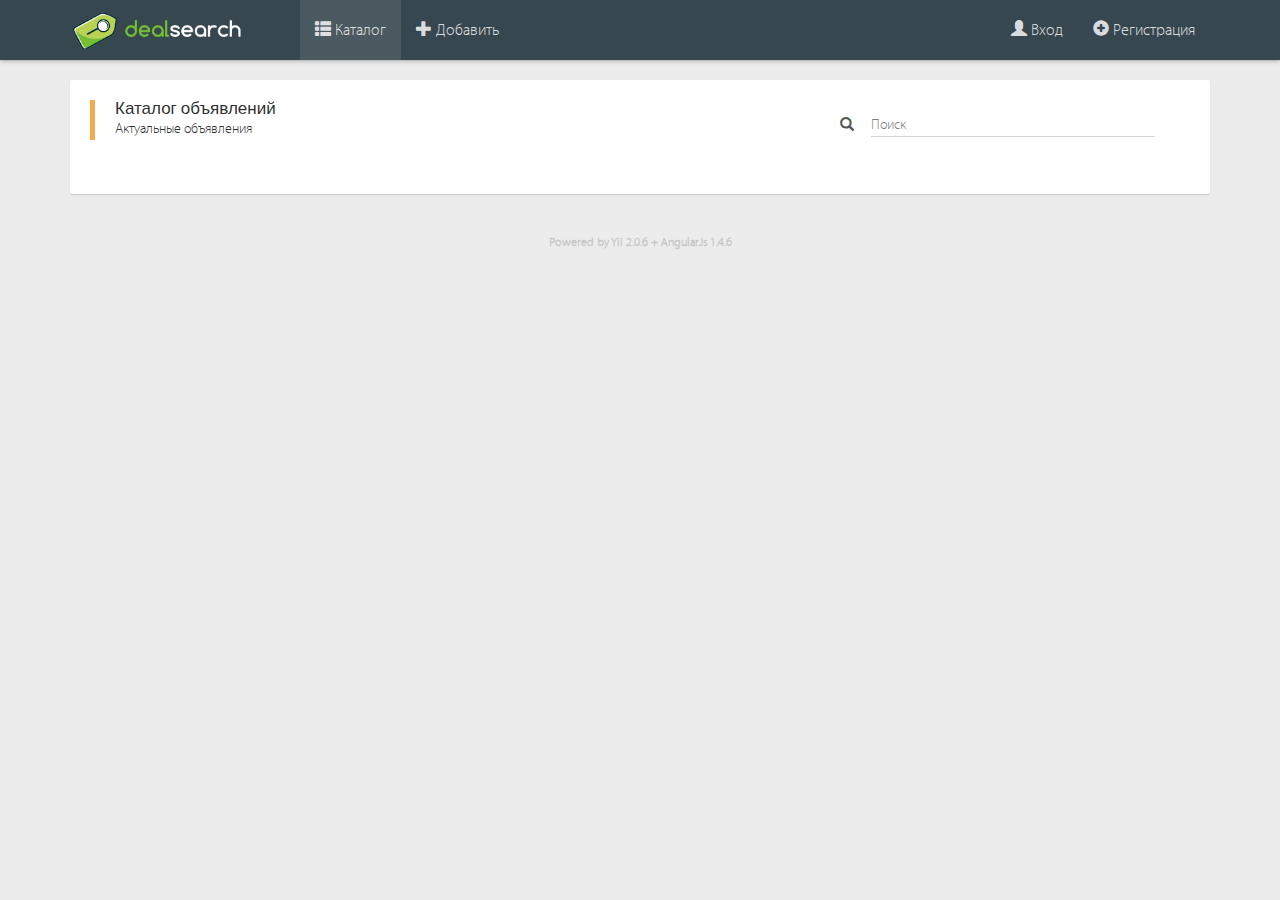
<file: client-angular/index.html>
<!doctype html>
<html ng-app="adApp">
<head lang="ru-RU">
    <meta charset="UTF-8">
    <title>dealsearch - Каталог частных объявлений</title>
    <meta name="viewport" content="width=device-width">
    <link rel="shortcut icon" href="assets/img/favicon.ico" />
    <link rel="stylesheet" href="assets/css/style.min.css">
</head>
<body>
    <div ng-include="'app/shared/navbar/navbar.html'"></div>
    <div ng-controller="mainController">
        <div class="container">
            <div class="row">
                <div class="col-md-12">
                    <div ng-view></div>
                </div>
            </div>
        </div>
    </div>
    <toasty></toasty>
    <div ng-include="'app/shared/footer/footer.html'"></div>
<!-- JS -->
<!-- Others JS Files -->
<script src="assets/libs/jquery/jquery.js"></script>
<script src="assets/libs/bootstrap/js/bootstrap.js"></script>
<script src="assets/libs/bootstrap-material-design/js/arrive.js"></script>
<script src="assets/libs/bootstrap-material-design/js/material.js"></script>
<script src="assets/libs/bootstrap-material-design/js/ripples.js"></script>
<!-- AngularJs vDependencies -->
<script src="assets/libs/angular/angular.concat.js"></script>
<!-- JS App Fies -->
<script src="app/app-module.js"></script>
<script src="app/app-routes.js"></script>
<script src="app/components/ad/adFactory.js"></script>
<script src="app/components/ad/main/main.controller.js"></script>
<script src="app/components/ad/create/create.controller.js"></script>
<script src="app/components/ad/update/update.controller.js"></script>
</body>
</html>
</file>
<file: client-angular/assets/css/style.min.css>
@import url(../libs/bootstrap/css/bootstrap.css);@import url(../libs/bootstrap-material-design/css/roboto.css);@import url(../libs/bootstrap-material-design/css/material-fullpalette.css);@import url(../libs/bootstrap-material-design/css/ripples.css);@font-face{font-family:"CleanvertisingLight";src:url("../fonts/CleanvertisingLight/CleanvertisingLight.eot");src:url("../fonts/CleanvertisingLight/CleanvertisingLight.eot?#iefix") format("embedded-opentype"),url("../fonts/CleanvertisingLight/CleanvertisingLight.woff") format("woff"),url("../fonts/CleanvertisingLight/CleanvertisingLight.ttf") format("truetype");font-style:normal;font-weight:400}@font-face{font-family:"CleanvertisingBlack";src:url("../fonts/CleanvertisingBlack/CleanvertisingBlack.eot");src:url("../fonts/CleanvertisingBlack/CleanvertisingBlack.eot?#iefix") format("embedded-opentype"),url("../fonts/CleanvertisingBlack/CleanvertisingBlack.woff") format("woff"),url("../fonts/CleanvertisingBlack/CleanvertisingBlack.ttf") format("truetype");font-style:normal;font-weight:400}body{width:100%;height:100%;font-size:16px;font-family:"CleanvertisingLight";background-color:#edecec}.navbar{box-shadow:0 1px 4px rgba(0,0,0,.3)}.catalogue-fix,.catalogue-fix>div:first-child{margin-left:0;padding-left:0}.catalogue-fix>div:last-child form{padding-top:10px}.catalogue-fix .form-group{margin:0}.logo{max-width:230px;padding:10px 50px 0 0}.widget{background-color:#fff;color:#545f66;padding:5px 20px}.widget-row ul{list-style:none}.close{font-size:18px;font-weight:400;color:#fff}.table .glyphicon-menu-down,.glyphicon-menu-up{font-size:14px;padding-left:5px}.form-group{margin-bottom:40px}a{color:#4caf50}.title h1{font-size:16px;font-family:"CleanvertisingLight";color:#777;font-weight:500;text-transform:uppercase;padding:12px 22px;margin:0 0 20px}.form-group .form-control:focus,.form-group-default .form-control:focus{background-image:-webkit-linear-gradient(#f0ad4e,#f0ad4e),-webkit-linear-gradient(#d2d2d2,#d2d2d2);background-image:linear-gradient(#f0ad4e,#f0ad4e),linear-gradient(#d2d2d2,#d2d2d2)}.form-group input.form-control:focus~.floating-label,.form-group-default input.form-control:focus~.floating-label,.form-control-wrapper .form-control:focus~.floating-label{color:#b3b3b3}.index-search{padding:0}.form-control-wrapper{max-width:450px}.form-radio{padding-right:60px}.form-first-col div:first-child{margin-bottom:20px}.radio{margin:-10px 0 0}.checkbox .checkbox-material{padding-right:10px}.card{padding:20px;box-shadow:0 1px 1px rgba(0,0,0,.15);margin-bottom:30px}.card-header{border-left:5px solid #f0ad4e;padding-left:20px;margin-bottom:34px}.card-header h2 small{display:block;margin-top:5px;color:#AEAEAE;line-height:160%}.card-header h2{margin:0;line-height:100%;font-size:17px;font-weight:400}.custom-label{color:#7E7E7E;font-size:14px}.custom-label-update{color:#7E7E7E;font-size:10px}.label-powered-by{color:#C7C7C7;background-color:transparent}#toasty .toast.toasty-theme-material{background-color:#37474f!important}@font-face{font-family:'Roboto';font-style:normal;font-weight:400;src:url("[data-uri]") format('truetype')}#toasty .toast.toasty-theme-default.toasty-type-default{background-image:url("[data-uri]") !important}#toasty .toast.toasty-theme-default.toasty-type-info{background-image:url("[data-uri]") !important}#toasty .toast.toasty-theme-default.toasty-type-wait{background-image:url("[data-uri]") !important}#toasty .toast.toasty-theme-default.toasty-type-error{background-image:url("[data-uri]") !important}#toasty .toast.toasty-theme-default.toasty-type-success{background-image:url("[data-uri]") !important}#toasty .toast.toasty-theme-default.toasty-type-warning{background-image:url("[data-uri]") !important}#toasty .toast.toasty-theme-material.toasty-type-default{background-image:url("[data-uri]") !important}#toasty .toast.toasty-theme-material.toasty-type-info{background-image:url("[data-uri]") !important}#toasty .toast.toasty-theme-material.toasty-type-wait{background-image:url("[data-uri]") !important}#toasty .toast.toasty-theme-material.toasty-type-error{background-image:url("[data-uri]") !important}#toasty .toast.toasty-theme-material.toasty-type-success{background-image:url("[data-uri]") !important}#toasty .toast.toasty-theme-material.toasty-type-warning{background-image:url("[data-uri]") !important}#toasty .toast.toasty-theme-bootstrap.toasty-type-default{background-image:url("[data-uri]") !important}#toasty .toast.toasty-theme-bootstrap.toasty-type-info{background-image:url("[data-uri]") !important}#toasty .toast.toasty-theme-bootstrap.toasty-type-wait{background-image:url("[data-uri]") !important}#toasty .toast.toasty-theme-bootstrap.toasty-type-error{background-image:url("[data-uri]") !important}#toasty .toast.toasty-theme-bootstrap.toasty-type-success{background-image:url("[data-uri]") !important}#toasty .toast.toasty-theme-bootstrap.toasty-type-warning{background-image:url("[data-uri]") !important}@-webkit-keyframes toasty-shake{0%{-webkit-transform:translate(2px,1px)rotate(0);transform:translate(2px,1px)rotate(0)}10%{-webkit-transform:translate(-1px,-2px)rotate(-1deg);transform:translate(-1px,-2px)rotate(-1deg)}20%{-webkit-transform:translate(-3px,0)rotate(1deg);transform:translate(-3px,0)rotate(1deg)}30%{-webkit-transform:translate(0,2px)rotate(0);transform:translate(0,2px)rotate(0)}40%{-webkit-transform:translate(1px,-1px)rotate(1deg);transform:translate(1px,-1px)rotate(1deg)}50%{-webkit-transform:translate(-1px,2px)rotate(-1deg);transform:translate(-1px,2px)rotate(-1deg)}60%{-webkit-transform:translate(-3px,1px)rotate(0);transform:translate(-3px,1px)rotate(0)}70%{-webkit-transform:translate(2px,1px)rotate(-1deg);transform:translate(2px,1px)rotate(-1deg)}80%{-webkit-transform:translate(-1px,-1px)rotate(1deg);transform:translate(-1px,-1px)rotate(1deg)}90%{-webkit-transform:translate(2px,2px)rotate(0);transform:translate(2px,2px)rotate(0)}100%{-webkit-transform:translate(1px,-2px)rotate(-1deg);transform:translate(1px,-2px)rotate(-1deg)}}@keyframes toasty-shake{0%{-webkit-transform:translate(2px,1px)rotate(0);transform:translate(2px,1px)rotate(0)}10%{-webkit-transform:translate(-1px,-2px)rotate(-1deg);transform:translate(-1px,-2px)rotate(-1deg)}20%{-webkit-transform:translate(-3px,0)rotate(1deg);transform:translate(-3px,0)rotate(1deg)}30%{-webkit-transform:translate(0,2px)rotate(0);transform:translate(0,2px)rotate(0)}40%{-webkit-transform:translate(1px,-1px)rotate(1deg);transform:translate(1px,-1px)rotate(1deg)}50%{-webkit-transform:translate(-1px,2px)rotate(-1deg);transform:translate(-1px,2px)rotate(-1deg)}60%{-webkit-transform:translate(-3px,1px)rotate(0);transform:translate(-3px,1px)rotate(0)}70%{-webkit-transform:translate(2px,1px)rotate(-1deg);transform:translate(2px,1px)rotate(-1deg)}80%{-webkit-transform:translate(-1px,-1px)rotate(1deg);transform:translate(-1px,-1px)rotate(1deg)}90%{-webkit-transform:translate(2px,2px)rotate(0);transform:translate(2px,2px)rotate(0)}100%{-webkit-transform:translate(1px,-2px)rotate(-1deg);transform:translate(1px,-2px)rotate(-1deg)}}#toasty .toast{display:table}#toasty .toast .toast-text{display:table-cell}#toasty .toast.toasty-theme-default .toast-text,#toasty .toast.toasty-theme-default .toast-text a,#toasty .toast.toasty-theme-default .toast-text label{color:#fff}@font-face{font-family:Roboto;font-style:normal;font-weight:400;src:url([data-uri]) format('truetype')}#toasty .toast.toasty-theme-default{font-family:Tahoma,Geneva,sans-serif!important;font-size:12px;border-radius:0}#toasty .toast.toasty-theme-default .close-button:after{content:'x';color:#fff;font-size:17px;font-weight:100}#toasty .toast.toasty-theme-default .toast-text .toast-title{font-size:13px}#toasty .toast.toasty-theme-default .toast-text a:hover,#toasty .toast.toasty-theme-default .toast-text label:hover{color:#f2f2f2}#toasty .toast.toasty-theme-default.toasty-type-default{background-image:url([data-uri]) !important;background-color:#efefef}#toasty .toast.toasty-theme-default.toasty-type-default .close-button:after{color:#000!important}#toasty .toast.toasty-theme-default.toasty-type-default .toast-text,#toasty .toast.toasty-theme-default.toasty-type-default .toast-text a,#toasty .toast.toasty-theme-default.toasty-type-default .toast-text label{color:#4b4b4b}#toasty .toast.toasty-theme-default.toasty-type-default .toast-text a:hover,#toasty .toast.toasty-theme-default.toasty-type-default .toast-text label:hover{color:#585858}#toasty .toast.toasty-theme-material .toast-text,#toasty .toast.toasty-theme-material .toast-text a,#toasty .toast.toasty-theme-material .toast-text label{color:#fff}#toasty .toast.toasty-theme-default.toasty-type-info{background-image:url([data-uri]) !important;background-color:#3ebfa8}#toasty .toast.toasty-theme-default.toasty-type-wait{background-image:url([data-uri]) !important;background-color:#255556}#toasty .toast.toasty-theme-default.toasty-type-error{background-image:url([data-uri]) !important;background-color:#f1432a}#toasty .toast.toasty-theme-default.toasty-type-success{background-image:url([data-uri]) !important;background-color:#06bc5a}#toasty .toast.toasty-theme-default.toasty-type-warning{background-image:url([data-uri]) !important;background-color:#f97a1f}#toasty .toast.toasty-theme-material{font-family:Roboto,sans-serif!important;font-size:12px;background-color:#323232}#toasty .toast.toasty-theme-material .close-button:after{content:'x';color:#fff;font-size:17px;font-weight:100}#toasty .toast.toasty-theme-material .toast-text .toast-title{text-transform:uppercase;font-size:13px}#toasty .toast.toasty-theme-material .toast-text a:hover,#toasty .toast.toasty-theme-material .toast-text label:hover{color:#f2f2f2}#toasty .toast.toasty-theme-bootstrap .toast-text,#toasty .toast.toasty-theme-bootstrap .toast-text a,#toasty .toast.toasty-theme-bootstrap .toast-text label{color:#fff}#toasty .toast.toasty-theme-material.toasty-type-default{background-image:url([data-uri]) !important}#toasty .toast.toasty-theme-material.toasty-type-info{background-image:url([data-uri]) !important}#toasty .toast.toasty-theme-material.toasty-type-wait{background-image:url([data-uri]) !important}#toasty .toast.toasty-theme-material.toasty-type-error{background-image:url([data-uri]) !important}#toasty .toast.toasty-theme-material.toasty-type-success{background-image:url([data-uri]) !important}#toasty .toast.toasty-theme-material.toasty-type-warning{background-image:url([data-uri]) !important}#toasty .toast.toasty-theme-bootstrap{font-family:"Helvetica Neue",Helvetica,Arial,sans-serif!important;font-size:12px;border-radius:4px;border:1px solid transparent}#toasty .toast.toasty-theme-bootstrap .close-button:after{content:'x';color:#fff;font-size:17px;font-weight:100}#toasty .toast.toasty-theme-bootstrap .toast-text .toast-title{font-size:13px}#toasty .toast.toasty-theme-bootstrap .toast-text a:hover,#toasty .toast.toasty-theme-bootstrap .toast-text label:hover{color:#f2f2f2}#toasty .toast.toasty-theme-bootstrap.toasty-type-default{background-image:url([data-uri]) !important;background-color:#fff}#toasty .toast.toasty-theme-bootstrap.toasty-type-default .close-button:after{color:#000!important}#toasty .toast.toasty-theme-bootstrap.toasty-type-default .toast-text,#toasty .toast.toasty-theme-bootstrap.toasty-type-default .toast-text a,#toasty .toast.toasty-theme-bootstrap.toasty-type-default .toast-text label{color:#4b4b4b}#toasty .toast.toasty-theme-bootstrap.toasty-type-default .toast-text a:hover,#toasty .toast.toasty-theme-bootstrap.toasty-type-default .toast-text label:hover{color:#585858}#toasty .toast.toasty-theme-bootstrap.toasty-type-info{background-image:url([data-uri]) !important;background-color:#5bc0de;border-color:#46b8da}#toasty .toast.toasty-theme-bootstrap.toasty-type-wait{background-image:url([data-uri]) !important;background-color:#337ab7;border-color:#2e6da4}#toasty .toast.toasty-theme-bootstrap.toasty-type-error{background-image:url([data-uri]) !important;background-color:#d9534f;border-color:#d43f3a}#toasty .toast.toasty-theme-bootstrap.toasty-type-success{background-image:url([data-uri]) !important;background-color:#5cb85c;border-color:#4cae4c}#toasty .toast.toasty-theme-bootstrap.toasty-type-warning{background-image:url([data-uri]) !important;background-color:#f0ad4e;border-color:#eea236}@-webkit-keyframes toasty-shake{0%{-webkit-transform:translate(2px,1px)rotate(0);transform:translate(2px,1px)rotate(0)}10%{-webkit-transform:translate(-1px,-2px)rotate(-1deg);transform:translate(-1px,-2px)rotate(-1deg)}20%{-webkit-transform:translate(-3px,0)rotate(1deg);transform:translate(-3px,0)rotate(1deg)}30%{-webkit-transform:translate(0,2px)rotate(0);transform:translate(0,2px)rotate(0)}40%{-webkit-transform:translate(1px,-1px)rotate(1deg);transform:translate(1px,-1px)rotate(1deg)}50%{-webkit-transform:translate(-1px,2px)rotate(-1deg);transform:translate(-1px,2px)rotate(-1deg)}60%{-webkit-transform:translate(-3px,1px)rotate(0);transform:translate(-3px,1px)rotate(0)}70%{-webkit-transform:translate(2px,1px)rotate(-1deg);transform:translate(2px,1px)rotate(-1deg)}80%{-webkit-transform:translate(-1px,-1px)rotate(1deg);transform:translate(-1px,-1px)rotate(1deg)}90%{-webkit-transform:translate(2px,2px)rotate(0);transform:translate(2px,2px)rotate(0)}100%{-webkit-transform:translate(1px,-2px)rotate(-1deg);transform:translate(1px,-2px)rotate(-1deg)}}@keyframes toasty-shake{0%{-webkit-transform:translate(2px,1px)rotate(0);transform:translate(2px,1px)rotate(0)}10%{-webkit-transform:translate(-1px,-2px)rotate(-1deg);transform:translate(-1px,-2px)rotate(-1deg)}20%{-webkit-transform:translate(-3px,0)rotate(1deg);transform:translate(-3px,0)rotate(1deg)}30%{-webkit-transform:translate(0,2px)rotate(0);transform:translate(0,2px)rotate(0)}40%{-webkit-transform:translate(1px,-1px)rotate(1deg);transform:translate(1px,-1px)rotate(1deg)}50%{-webkit-transform:translate(-1px,2px)rotate(-1deg);transform:translate(-1px,2px)rotate(-1deg)}60%{-webkit-transform:translate(-3px,1px)rotate(0);transform:translate(-3px,1px)rotate(0)}70%{-webkit-transform:translate(2px,1px)rotate(-1deg);transform:translate(2px,1px)rotate(-1deg)}80%{-webkit-transform:translate(-1px,-1px)rotate(1deg);transform:translate(-1px,-1px)rotate(1deg)}90%{-webkit-transform:translate(2px,2px)rotate(0);transform:translate(2px,2px)rotate(0)}100%{-webkit-transform:translate(1px,-2px)rotate(-1deg);transform:translate(1px,-2px)rotate(-1deg)}}#toasty{position:fixed;z-index:999999}#toasty .close-button:focus{outline:0}#toasty.toasty-position-top-left{top:12px;left:12px}#toasty.toasty-position-top-right{top:12px;right:12px}#toasty.toasty-position-bottom-right{bottom:12px;right:12px}#toasty.toasty-position-bottom-left{bottom:12px;left:12px}#toasty .toast{cursor:pointer;margin:0 0 6px;padding:0;width:285px;height:65px;display:table;background-size:24px 24px;background-position:15px center;background-repeat:no-repeat;box-shadow:0 0 5px 0 rgba(0,0,0,.25);opacity:.9;position:relative}#toasty .toast.toasty-shake{-webkit-animation-name:toasty-shake;animation-name:toasty-shake;-webkit-animation-duration:.5s;animation-duration:.5s;-webkit-transform-origin:50% 50%;-ms-transform-origin:50% 50%;transform-origin:50% 50%;-webkit-animation-iteration-count:infinite;animation-iteration-count:infinite;-webkit-animation-timing-function:linear;animation-timing-function:linear}#toasty .toast.toasty-shake:hover{-webkit-animation-play-state:paused;animation-play-state:paused}#toasty .toast .close-button{padding:0;cursor:pointer;background:0 0;border:0;-webkit-appearance:none;position:absolute;right:10px;top:3px;opacity:.5;filter:alpha(opacity=50)}#toasty .toast .close-button:focus,#toasty .toast .close-button:hover{text-decoration:none;cursor:pointer;opacity:1;filter:alpha(opacity=100)}#toasty .toast .toast-text{padding:5px 20px 5px 60px;display:table-cell;vertical-align:middle}#toasty .toast .toast-text .toast-title{font-weight:700}#toasty .toast .toast-text a:hover,#toasty .toast .toast-text label:hover{text-decoration:none}.ui-notification{position:fixed;z-index:9999;width:300px;cursor:pointer;-webkit-transition:all ease .5s;transition:all ease .5s;color:#fff;background:#337ab7;box-shadow:5px 5px 10px rgba(0,0,0,.3)}.ui-notification.killed{-webkit-transition:opacity ease 1s;transition:opacity ease 1s;opacity:0}.ui-notification>h3{font-size:14px;font-weight:700;display:block;margin:10px 10px 0;padding:0 0 5px;text-align:left;border-bottom:1px solid rgba(255,255,255,.3)}.ui-notification a{color:#fff}.ui-notification a:hover{text-decoration:underline}.ui-notification>.message{margin:10px}.ui-notification.warning{color:#fff;background:#f0ad4e}.ui-notification.error{color:#fff;background:#d9534f}.ui-notification.success{color:#fff;background:#5cb85c}.ui-notification.info{color:#fff;background:#5bc0de}.ui-notification:hover{opacity:.7}
</file>
